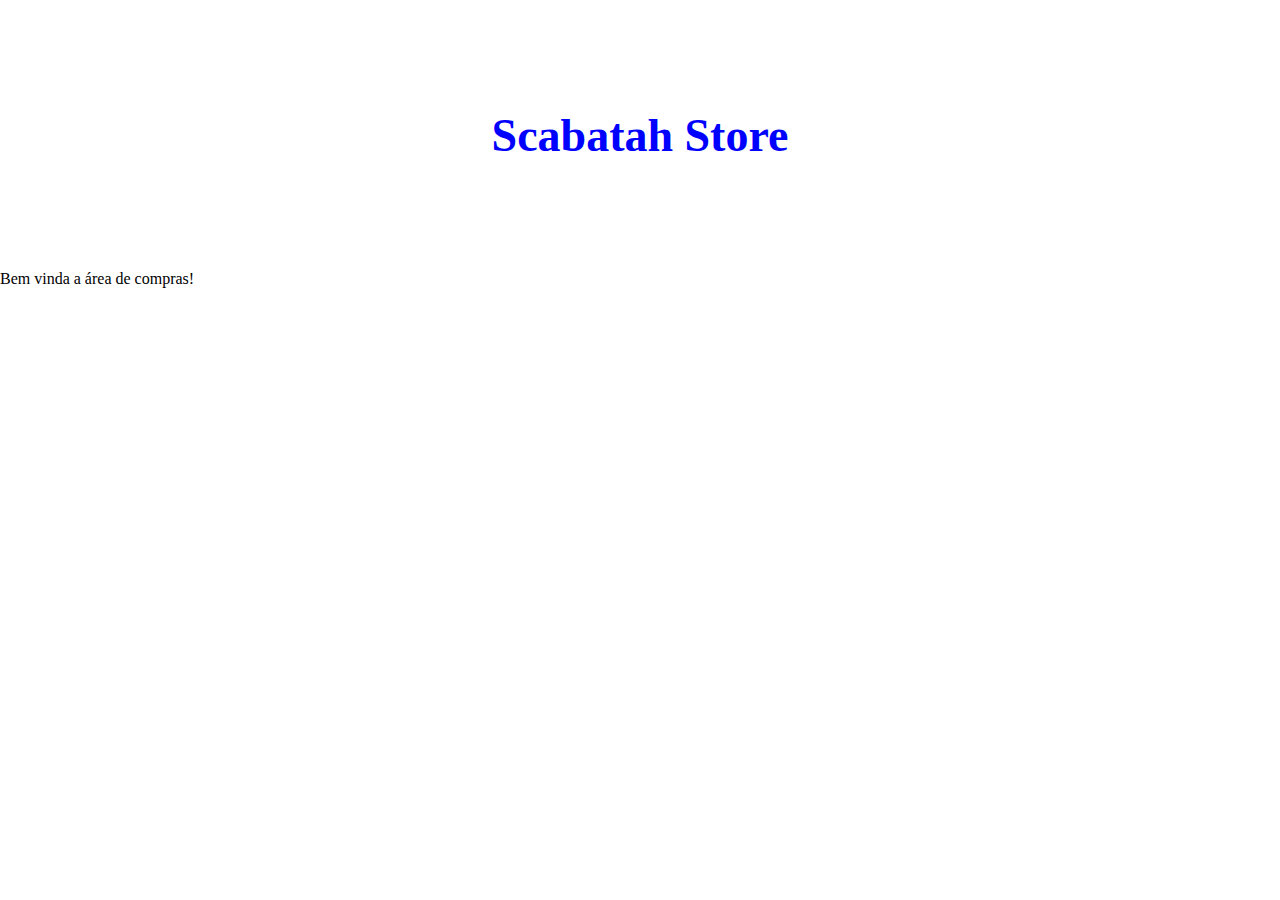
<file: static/templates/pages/buy/index.html>
<!DOCTYPE html>
<html>

<head>
    <link rel="shorcut icon" href="static/images/favicon.ico" type="image/x-icon">
    <title>Scabatah Store</title>
</head>

<body style="display:flex;margin:0px;">
    <div class="view-port" style="height:100vh;width:100vw;margin:0px">

        <div class="header" style="display:flex;height:30%;flex-direction:column;justify-content:center;">
            <h1 style="color:blue;font-size:46px;text-align:center;margin:0px">Scabatah Store
            </h1>
        </div>
        <div class="content">
            <p style="margin:0px">Bem vinda a área de compras!</p>
        </div>
    </div>
</body>

</html>
</file>
